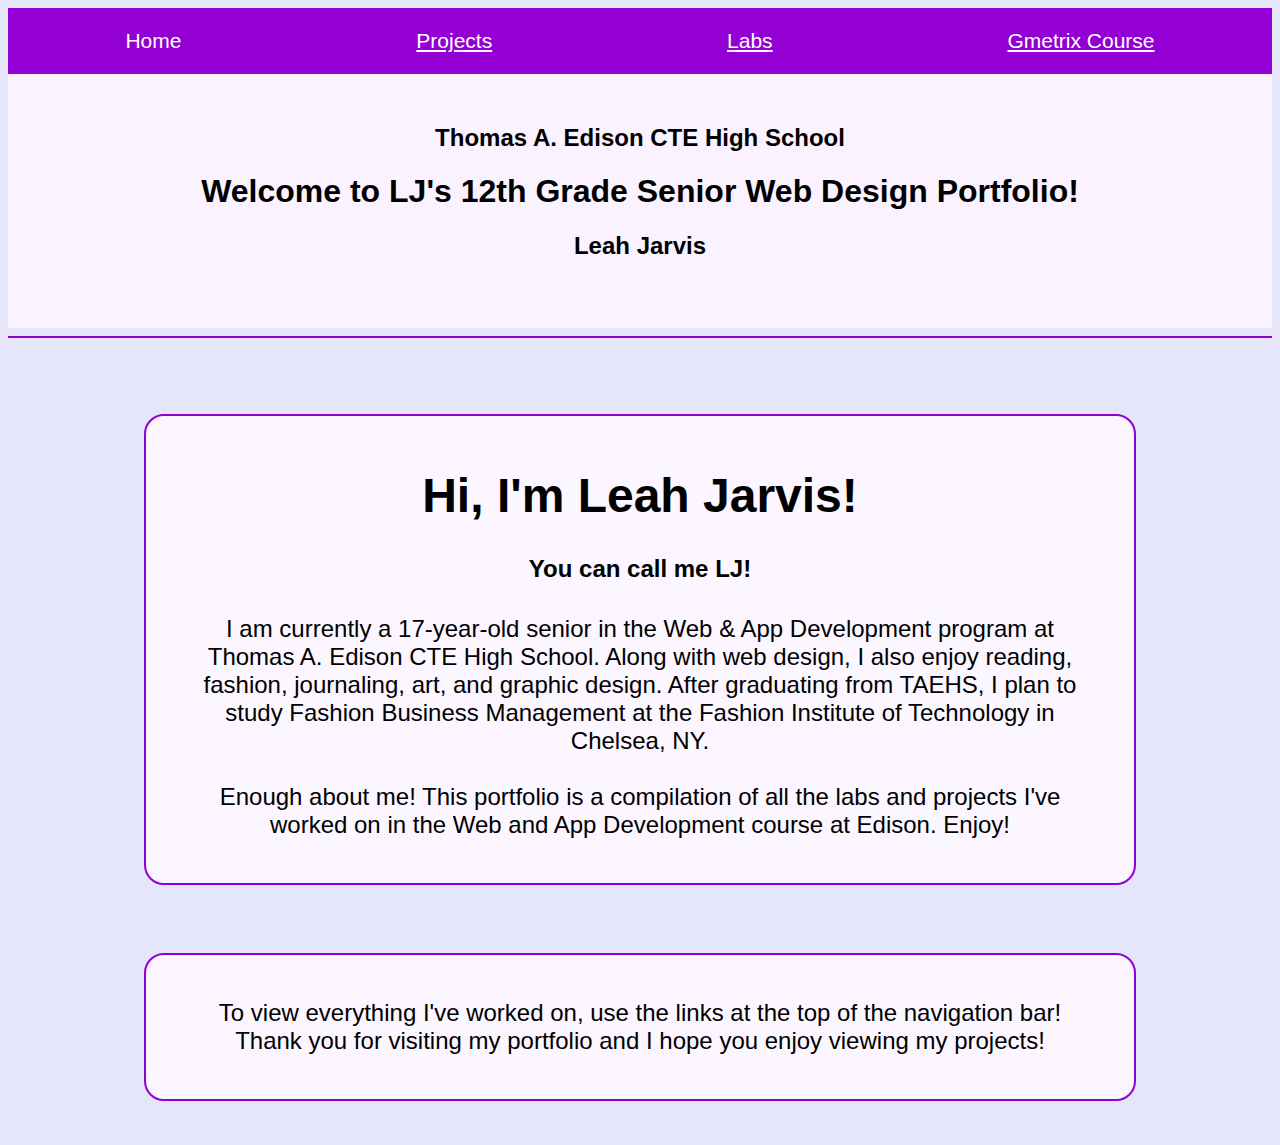
<file: index.html>
<!DOCTYPE html>
<html>
<head>
  <script src="script.js"></script>
  <meta charset="UTF-8">
  <meta name="description" content= "taehs projects from my 5-6 pd senior class">
  <meta name="keywords" content="thomas edison, Thomas Edison CTE HS, Jamaica, NY, high school">
  <meta name="author" content="Leah Jarvis">
  <link rel="stylesheet" href="styles.css" />
  <title> LJ's Senior Portfolio </title>
</head>

<body>

<!-- Start of the navigation bar -->

<div class="navbar">
    <p id="home">Home</p>
    <p id="projects"><a href="projects.html">Projects</a></p>
    <p id="labs"><a href="labs.html">Labs</a></p>
    <p id="gmetrix"><a href="https://leah9915.github.io/LJ-gmetrix-course.github.io/">Gmetrix Course</a></p>
  </div>

<div class="intro">
  <h2>Thomas A. Edison CTE High School</h2>
  <h1>Welcome to LJ's 12th Grade Senior Web Design Portfolio!</h1>
  <h2>Leah Jarvis</h2>
  <br>
</div>
    
    <hr>
    <br>

<!-- End of navigation bar -->

<!-- Section 1 is the About Me section -->
    
    <div class="section1">
    	<div class="aboutme">
            <h1>Hi, I'm Leah Jarvis!</h1>
            <h4>You can call me LJ!</h4>
            <p> I am currently a 17-year-old senior in the Web & App Development program at Thomas A. Edison CTE High School. Along with web design, I also enjoy reading, fashion, journaling, art, and graphic design. 
		After graduating from TAEHS, I plan to study Fashion Business Management at the Fashion Institute of Technology in Chelsea, NY. 

		<br>
		<br> 
		    
		Enough about me! This portfolio is a compilation of all the labs and projects I've worked on in the Web and App Development course at Edison. Enjoy! </p>
        </div>
    </div>
	
	<br>

    <div class="section1">
	<div class="aboutme">
		<p>To view everything I've worked on, use the links at the top of the navigation bar! Thank you for visiting my portfolio and I hope you enjoy viewing my projects!</p>
	</div>
    </div>

<!-- End of section 1 -->

<!-- Section 2 is the Projects section -->
    
    <div class="section2">
    	<div class="projects">
        
    	<h2>My Projects</h2>
  
  		<a href="https://leah9915.github.io/LJs-jQuery-game">jQuery Adventure Game </a>
        <p>Live out your dreams of being a baker in this interactive game of choices based on the popular Roblox game Make A Cake Simulator!</p>
  	<br>
 
  		<a href="https://leah9915.github.io/SocialMediaPageLJ.github.io/"> Social Media Page </a>
        <p> An Instagram page for the Adventure Time character Marceline. </p>
  	<br>
        
  		<a href="https://leah9915.github.io/Leah-Jarvis-Character-Quiz/"> Character Quiz </a>
        <p>Are you a fan of the Spiderverse trilogy? Find out which character you are in this interactive quiz!</p>
        <br>
        
        	<a href="https://leah9915.github.io/HireMeProfileLJ.github.io/">Hire Me Profile</a>
        <p>A profile for Web & App Development student Allia Dalana.</p>
        <br>
        
        	<a href="https://leah9915.github.io/Welcome-to-AppleCore">AppleCore</a>
        <p>A mockup of a potential app with the mission of helping incoming migrants find work in the Big Apple.</p>
        <br>
        
        	<a href="https://leah9915.github.io/The-World-of-Fashion">Unit Array Project: Fashion Brand Gallery</a>
        <p>An interactive photo gallery where the user can add pictures of fashion brands.</p>
        <br>

	<a href="https://leah9915.github.io/Tell-Your-Schools-Story">Tell Your School's Story</a>
	<p>A remake of my school's website with my own personal twist based on what I feel truly tells my school's story.</p>
	<br>
		
        </div>    
    </div>

	<br>
	<br>

<!-- This is the end of section 2 -->

<!-- Section 3 is the Labs section -->
        
        <div class="section3">    
        	<div class="labs">
                
    			<h2>My Labs</h2>
                
			<a href="https://leah9915.github.io/Leah-Jarvis-Review-Lesson-Chat-Independent-Practice"> Chat Independent Practice </a>
                <p>A chat simulator that tracks how many messages you receive.</p>
    			<br>
                
    			<a href="https://leah9915.github.io/073-Input-Independent-Practice"> Lesson 3: input.val(); </a>
                <p>A page where you can vote for your favorite food and dessert!</p>
        	</div>
        </div>

<!-- This is the end of section 3 -->

	
</body>
</html>
</file>
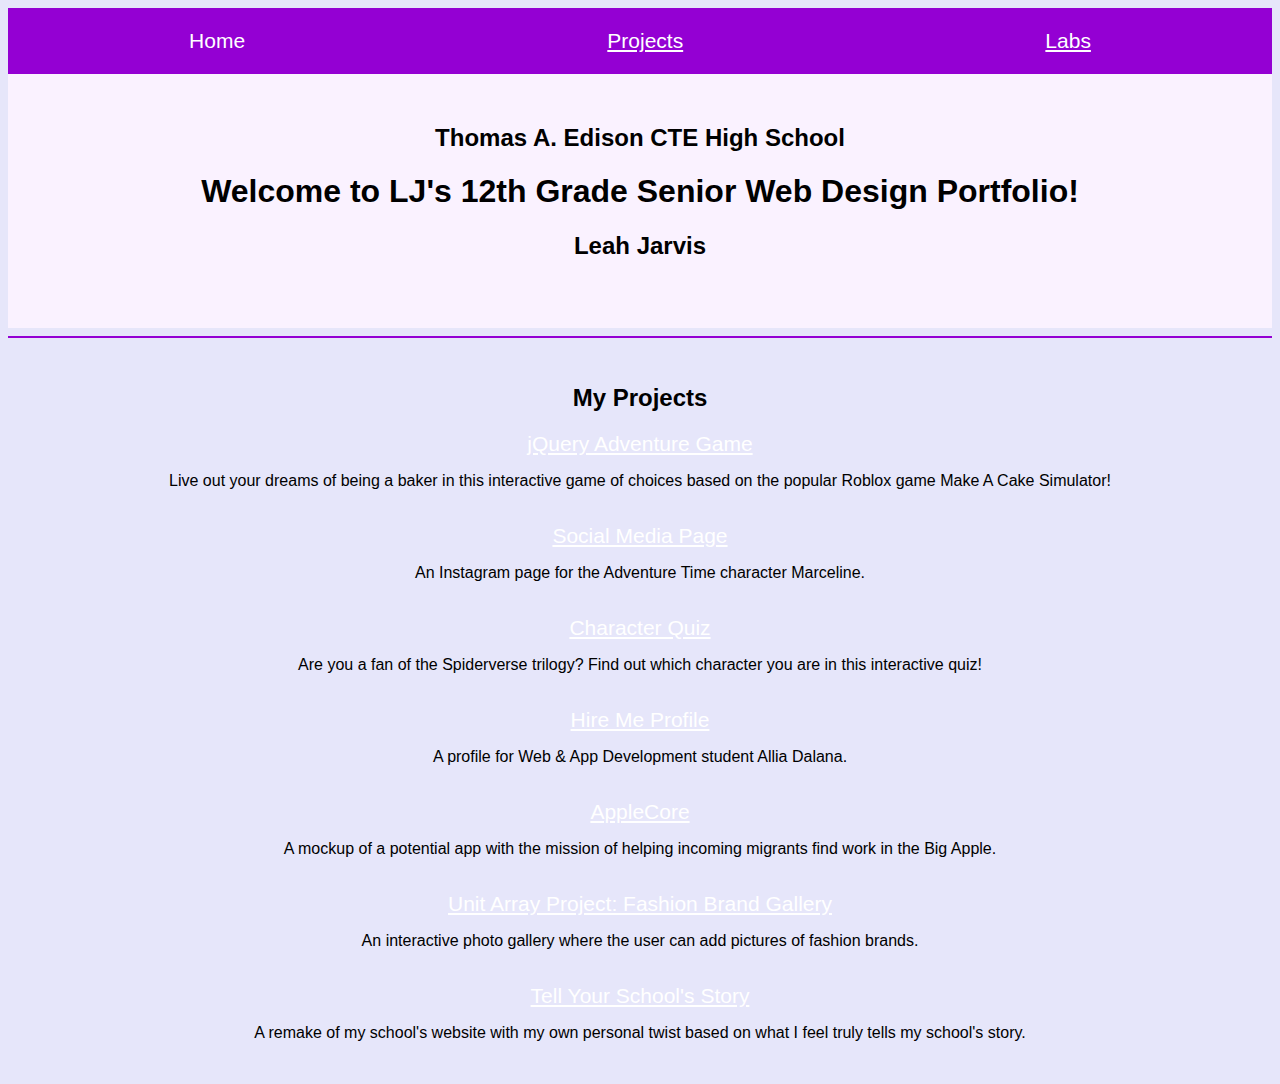
<file: projects.html>
<!DOCTYPE html>
<html>
<head>
  <script src="script.js"></script>
  <meta charset="UTF-8">
  <meta name="description" content= "taehs projects from my 5-6 pd senior class">
  <meta name="keywords" content="thomas edison, Thomas Edison CTE HS, Jamaica, NY, high school">
  <meta name="author" content="Leah Jarvis">
  <link rel="stylesheet" href="styles.css" />
  <title> LJ's Senior Portfolio </title>
</head>

<body>

<!-- Start of the navigation bar -->

<div class="navbar">
    <p id="home">Home</p>
    <p id="projects"><a href="projects.html" target="_blank">Projects</a></p>
    <p id="labs"><a href="labs.html" target="_blank">Labs</a></p>
  </div>

<div class="intro">
  <h2>Thomas A. Edison CTE High School</h2>
  <h1>Welcome to LJ's 12th Grade Senior Web Design Portfolio!</h1>
  <h2>Leah Jarvis</h2>
  <br>
</div>
    
    <hr>
    <br>

<!-- End of navigation bar -->


    	<div class="projects">
        
    	<h2>My Projects</h2>
  
  		<a href="https://leah9915.github.io/LJs-jQuery-game">jQuery Adventure Game </a>
        <p>Live out your dreams of being a baker in this interactive game of choices based on the popular Roblox game Make A Cake Simulator!</p>
  	<br>
 
  		<a href="https://leah9915.github.io/SocialMediaPageLJ.github.io/"> Social Media Page </a>
        <p> An Instagram page for the Adventure Time character Marceline. </p>
  	<br>
        
  		<a href="https://leah9915.github.io/Leah-Jarvis-Character-Quiz/"> Character Quiz </a>
        <p>Are you a fan of the Spiderverse trilogy? Find out which character you are in this interactive quiz!</p>
        <br>
        
        	<a href="https://leah9915.github.io/HireMeProfileLJ.github.io/">Hire Me Profile</a>
        <p>A profile for Web & App Development student Allia Dalana.</p>
        <br>
        
        	<a href="https://leah9915.github.io/Welcome-to-AppleCore">AppleCore</a>
        <p>A mockup of a potential app with the mission of helping incoming migrants find work in the Big Apple.</p>
        <br>
        
        	<a href="https://leah9915.github.io/The-World-of-Fashion">Unit Array Project: Fashion Brand Gallery</a>
        <p>An interactive photo gallery where the user can add pictures of fashion brands.</p>
        <br>

	<a href="https://leah9915.github.io/Tell-Your-Schools-Story">Tell Your School's Story</a>
	<p>A remake of my school's website with my own personal twist based on what I feel truly tells my school's story.</p>
	<br>
		
        </div>    
    


</body>
</file>
<file: styles.css>
body {
  background-color: lavender;
    text-align: center;
    font-family: sans-serif;
}

.navbar {
    margin: auto;
    font-size: 21px;
  display: flex;
  justify-content: space-around;
    background-color: darkviolet;
    color: white;
}

.navbar p:hover {
	text-decoration: underline;
    font-weight: bold;
}

.intro {
    background-color: #faf2ff;
    padding: 30px;
}

hr {
    border: 1px solid darkviolet;
}

.section1, .section2, .section3 {
    width: 75%;
    padding: 20px;
    margin: auto;
    margin-top: 50px;
    background-color: #FBF6FF;
    border: 2px solid darkviolet;
    border-radius: 20px;
}

.aboutme {
	margin: 20px;
	font-size: 24px;
}

a, #home, #projects, #labs, #gmetrix {
    font-size: 21px;
	color: white;
}

.section2, .section3 {
    display: none;
}
</file>
